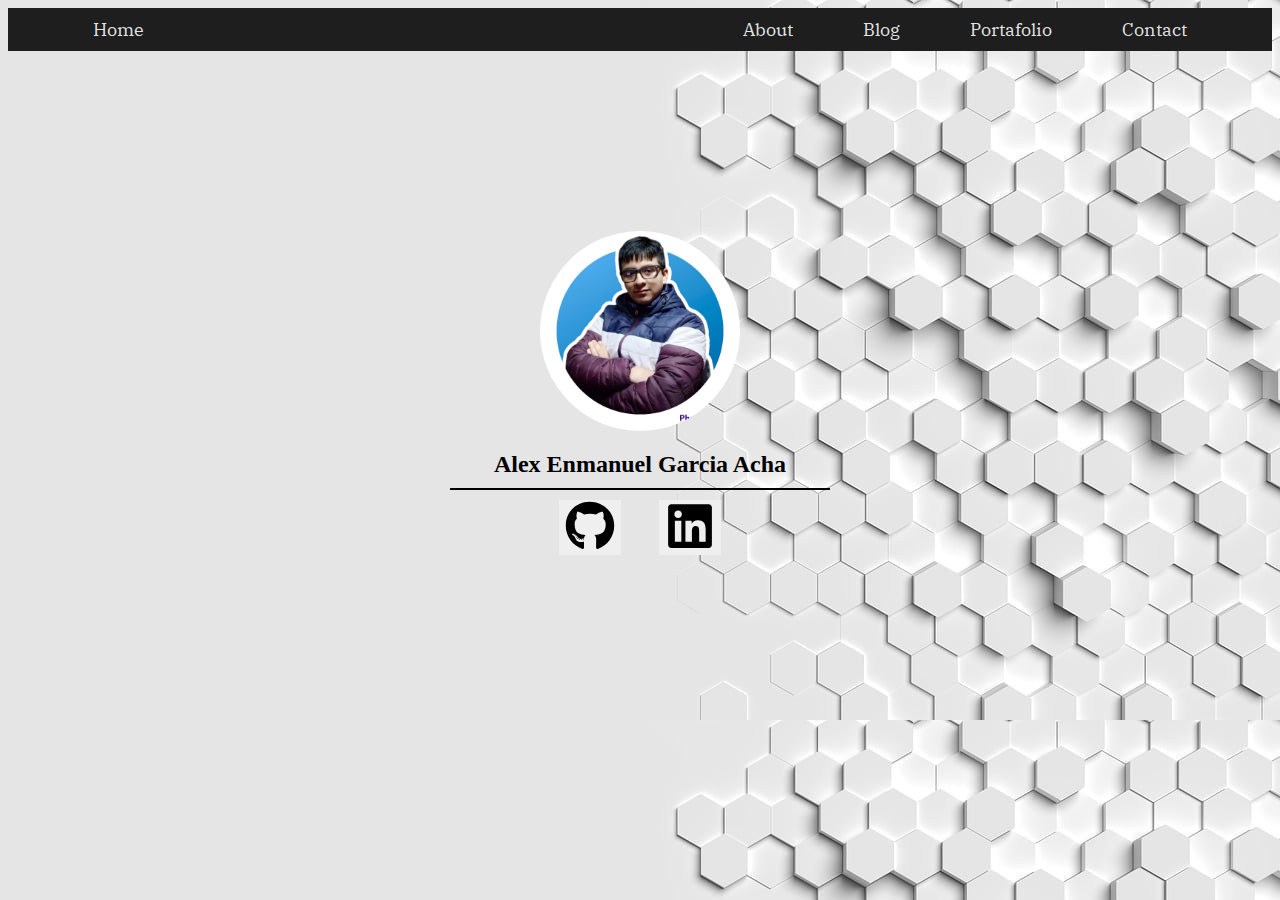
<file: index.html>
<!DOCTYPE html>
<html lang="en">
<head>
    <meta charset="UTF-8">
    <meta http-equiv="X-UA-Compatible" content="IE=edge">
    <meta name="viewport" content="width=device-width, initial-scale=1.0">
    <title>Document</title>
    <link rel="stylesheet" href="styles.css">
    <link rel="preconnect" href="https://fonts.googleapis.com">
    <link rel="preconnect" href="https://fonts.gstatic.com" crossorigin>
    <link href="https://fonts.googleapis.com/css2?family=IBM+Plex+Serif:ital,wght@0,100;1,100;1,200&display=swap" rel="stylesheet">
</head>
<body>
    <div class="hoja1">
        <nav class="Menu">
            <ul>
            <li><a href="#">Home</a></li>
            <li><a href="#">Contact</a></li>
            <li><a href="#">Portafolio</a></li>
            <li><a href="#">Blog</a></li>
            <li><a href="#">About</a></li>
            </ul>
        </nav>
        
        


        <div class="profile-container">
            <div class="profile-image">
            <img src="./img/me.jpg" alt="Mi foto de perfil">
            </div>
            <h1 class="profile-name">Alex Enmanuel Garcia Acha</h1>
            <hr class="profile-line">
            
            <div class="profile-icons">
                <a href="#">
                <button class="ab">
                    <img src="./img/github.svg" alt="Icono A">
                </button>
                </a>

                <a href="https://www.linkedin.com/in/alex-enmanuel-garcia-acha-22aa9324a/" target="_blank">
                 <button class="ac">
                     <img src="./img/linkedin.svg" alt="Icono B">
                 </button>
                </a>
            </div>
            
        </div>
    </div>





</body>
</html>
</file>
<file: styles.css>
body{
background-image: url("./img/fondo.jpg");
background-size: cover;



}
nav {
    background-color: #1E1E1E;
    overflow: hidden;
   
  }
  
  nav ul {
    margin: 0;
    margin-right: 50px ;
    margin-left: 50px ;
    padding: 0 ;

    list-style: none;
    text-align: left;
    color:whitesmoke
  }
  
  nav li {
    display: inline-block;
    margin: 0 25px 0;
   
  }
  
  nav li:first-child {
    float: left;
  }
  
  nav li:not(:first-child) {
    float: right;
  }
  
  nav a {
    display: block;
    padding: 10px;
    color: #f2f2f2f2;
    text-decoration: none;
    font-size: 18px;
    font-family: 'IBM Plex Serif', serif;
    font-weight: normal;
    
}
  
  nav a:hover {
    background-color: rgb(59, 58, 58);
  }
  











  .profile-container {
    margin-top: 180px;
    display: flex;
    flex-direction: column;
    align-items: center;
  }
  
  .profile-image {
    width: 200px;
    height: 200px;
    border-radius: 50%;
    overflow: hidden;
    margin-bottom: 20px;
  }
  
  .profile-image img {
    width: 100%;
    height: 100%;
    object-fit: cover;
   
  }
  
  .profile-name {
    font-size: 24px;
    font-weight: bold;
    text-align: center;
    margin: 0;
  }
  
  .profile-line {
    width: 30%;
    height: 2px;
    background-color: black;
    border: none;
    margin: 10px 0;
  }
  
  .profile-icons {
    width: 200px;
    display: flex;
    justify-content:space-around;}

  
  .profile-icons img {
    width: 50px;
    height: 50px;
}
    
  
 .ab, .ac{
    border: none;
}
</file>
<file: Pagina/styles.css>
body{
background-image: url("./img/fondo.jpg");
background-size: cover;



}
nav {
    background-color: #1E1E1E;
    overflow: hidden;
   
  }
  
  nav ul {
    margin: 0;
    margin-right: 50px ;
    margin-left: 50px ;
    padding: 0 ;

    list-style: none;
    text-align: left;
    color:whitesmoke
  }
  
  nav li {
    display: inline-block;
    margin: 0 25px 0;
   
  }
  
  nav li:first-child {
    float: left;
  }
  
  nav li:not(:first-child) {
    float: right;
  }
  
  nav a {
    display: block;
    padding: 10px;
    color: #f2f2f2f2;
    text-decoration: none;
    font-size: 18px;
    font-family: 'IBM Plex Serif', serif;
    font-weight: normal;
    
}
  
  nav a:hover {
    background-color: rgb(59, 58, 58);
  }
  











  .profile-container {
    margin-top: 180px;
    display: flex;
    flex-direction: column;
    align-items: center;
  }
  
  .profile-image {
    width: 200px;
    height: 200px;
    border-radius: 50%;
    overflow: hidden;
    margin-bottom: 20px;
  }
  
  .profile-image img {
    width: 100%;
    height: 100%;
    object-fit: cover;
   
  }
  
  .profile-name {
    font-size: 24px;
    font-weight: bold;
    text-align: center;
    margin: 0;
  }
  
  .profile-line {
    width: 30%;
    height: 2px;
    background-color: black;
    border: none;
    margin: 10px 0;
  }
  
  .profile-icons {
    width: 200px;
    display: flex;
    justify-content:space-around;}

  
  .profile-icons img {
    width: 50px;
    height: 50px;
}
    
  
 .ab, .ac{
    border: none;
}
</file>
